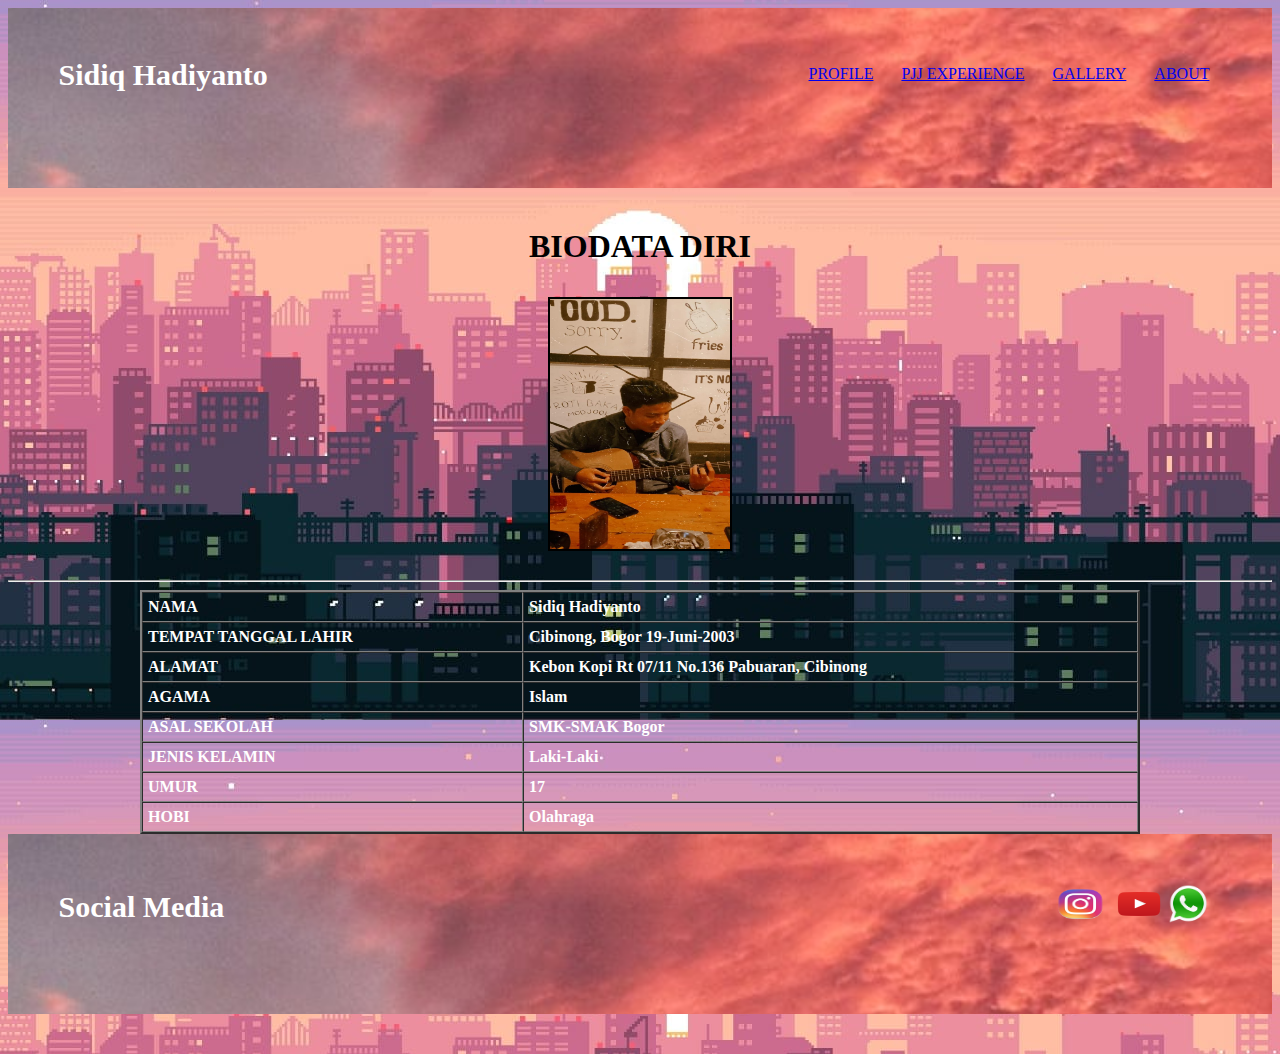
<file: index.html>
<!DOCTYPE html>
<html>
    <div class="wrap">
        <div class="header">
        <nav>
            <h2>Sidiq Hadiyanto</h2>
            <div class="nav-links"> 
                <ul class="nav">
                    <li class="active"><a href="index.html">PROFILE</a></li>
                    <li><a href="pjj.html">PJJ EXPERIENCE</a></li>
                    <li><a href="gallery.html">GALLERY</a></li>
                    <li><a href="about.html">ABOUT</a></li>
                </ul>   
            </div>
        </nav>
        </div>
    </div>
    <head>
    <title>PAS Praktek Labkom</title>
    <style>
        .text_content {
            text-indent: 60px;
        }
    </style>
    <link rel="stylesheet" type="text/css" href="sidiq.css">
</head>
<body>
<h1>
    <center>
     <b>BIODATA DIRI</b>
     <p> </p>
    <body>
            <img src="SIDIQ.jpeg" width="180" height="250" border="2">
        </center>
    </body>
</h1>
<table border="2" cellspacing="0" cellpadding="5" align="center" width="1000">
        <hr>    
        <tr> <style="color: #fff">
            <td><strong>NAMA</strong></td>
            <td><strong>Sidiq Hadiyanto</strong></td>
        </tr> 
        <tr> <style="color: #fff"> 
            <td><strong>TEMPAT TANGGAL LAHIR</strong></td>
            <td><strong>Cibinong, Bogor 19-Juni-2003</strong></td>
        </tr>
        <tr> <style="color: #fff">
            <td><strong>ALAMAT</strong></td>
            <td><strong>Kebon Kopi Rt 07/11 No.136 Pabuaran, Cibinong</strong></td> 
        </tr>
         <tr> <style="color: #fff">
            <td><strong>AGAMA</strong></td>
            <td><strong>Islam</strong></td> 
        </tr>
        <tr> <style="color: #fff">
            <td><strong>ASAL SEKOLAH</strong></td>
            <td><strong>SMK-SMAK Bogor</strong></td>
        </tr>
        <tr> <style="color: #fff">
            <td><strong>JENIS KELAMIN</strong></td>
            <td><strong>Laki-Laki</strong></td> 
        </tr>
             <tr> <style="color: #fff">
            <td><strong>UMUR</strong></td>
            <td><strong>17</strong></td> 
        </tr>
            
        <tr> <style="color: #fff">
            <td><strong>HOBI</strong></td>
            <td><strong>Olahraga</strong></td>
        </tr>
</table>
</body>
<footer>
    <div class="footer">
        <nav>
            <h2>Social Media</h2>
            <div class="nav-links">
            <div class="gambar"> 
                <ul class="nav">
                    <li><a href="https://www.instagram.com/sidiqhadiyanto/"><img src="ig.png" height=40px; width=60px;></a>
                    <a href="https://www.youtube.com/channel/UC2FMB-MtW5Tg1JwdF9gHy8Q"><img src="yt.png" height=40px; width=50px;></a>
                    <a href="https://wa.me/6289687168363?text=Assalamualaikum, Hai!"><img src="wa ku.png" height=40px; width=40px;</a>
                </ul>  
            </div> 
            </div>
        </nav>
    </div>
</footer>
</file>
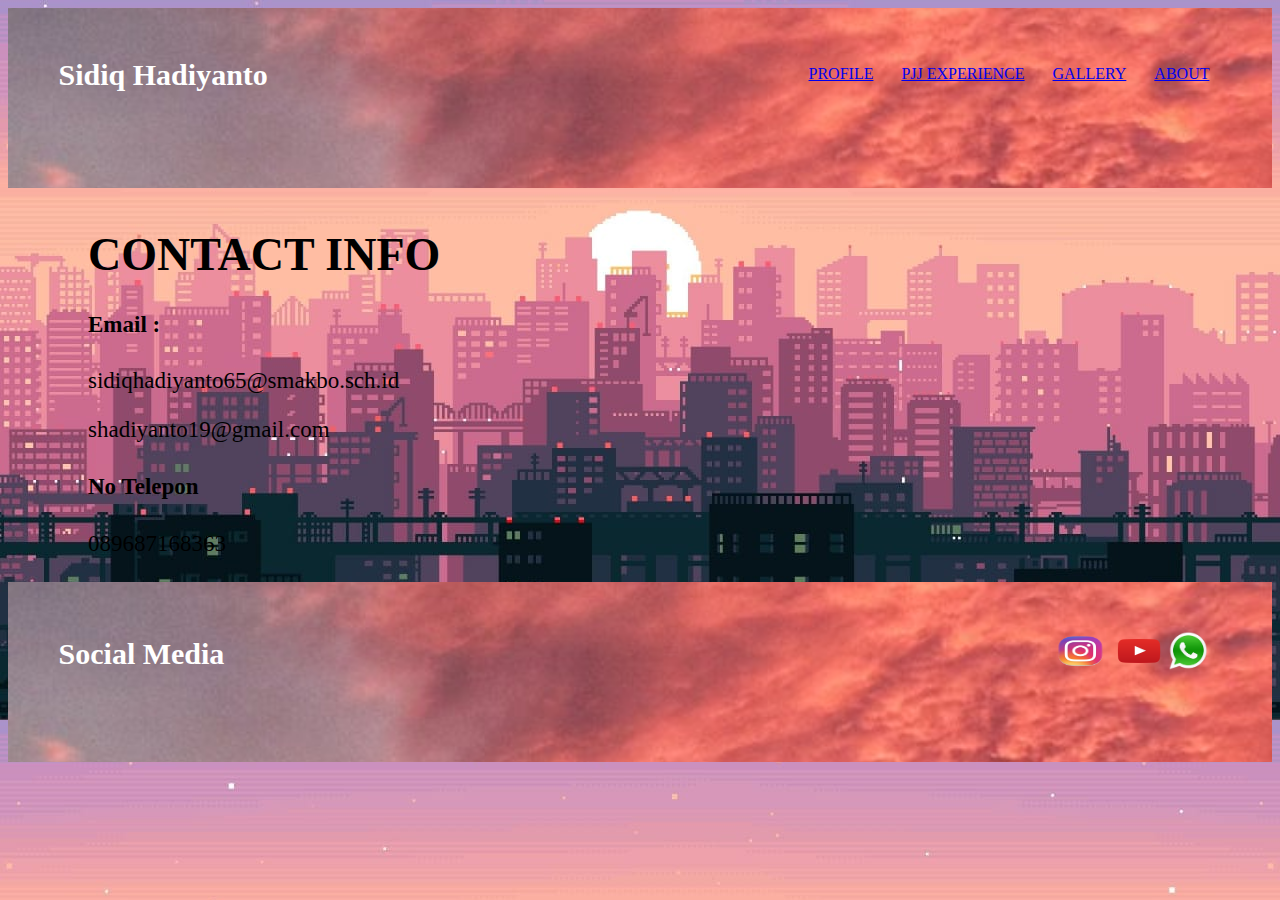
<file: about.html>
<!DOCTYPE HTML>
<div class="wrap">
        <div class="header">
        <nav>
            <h2>Sidiq Hadiyanto</h2>
            <div class="nav-links"> 
                <ul class="nav">
                    <li class="active"><a href="index.html">PROFILE</a></li>
                    <li><a href="pjj.html">PJJ EXPERIENCE</a></li>
                    <li><a href="gallery.html">GALLERY</a></li>
                    <li><a href="about.html">ABOUT</a></li>
                </ul>   
            </div>
        </nav>
        </div>
    </div>
    <link rel="stylesheet" type="text/css" href="sidiq.css">
<style>
margin: 80px 80px 80px 80px;
img {
     margin-left: 80px;
     margin-right: 80px;
 }
</style>	
<section class="contact">
        <div class="container">
            <h1>CONTACT INFO</h1>
            <div class="box">
                <div class="col-4">
                    <h4>Email :</h4>
                    <p>sidiqhadiyanto65@smakbo.sch.id</p>
					<p>shadiyanto19@gmail.com</p>
             </div>
                <div class="col-4">
                    <h4>No Telepon</h4>
                    <p>089687168363</p>
            </div>
             
    </div>
    </div>
    </section>
<footer>
    <div class="footer">
        <nav>
            <h2>Social Media</h2>
            <div class="nav-links">
            <div class="gambar"> 
                <ul class="nav">
                    <li><a href="https://www.instagram.com/sidiqhadiyanto/"><img src="ig.png" height=40px; width=60px;></a>
                    <a href="https://www.youtube.com/channel/UC2FMB-MtW5Tg1JwdF9gHy8Q"><img src="yt.png" height=40px; width=50px;></a>
                    <a href="https://wa.me/6289687168363?text=Assalamualaikum, Hai!"><img src="wa ku.png" height=40px; width=40px;</a>
                </ul>  
            </div> 
            </div>
        </nav>
    </div>
</footer>
</file>
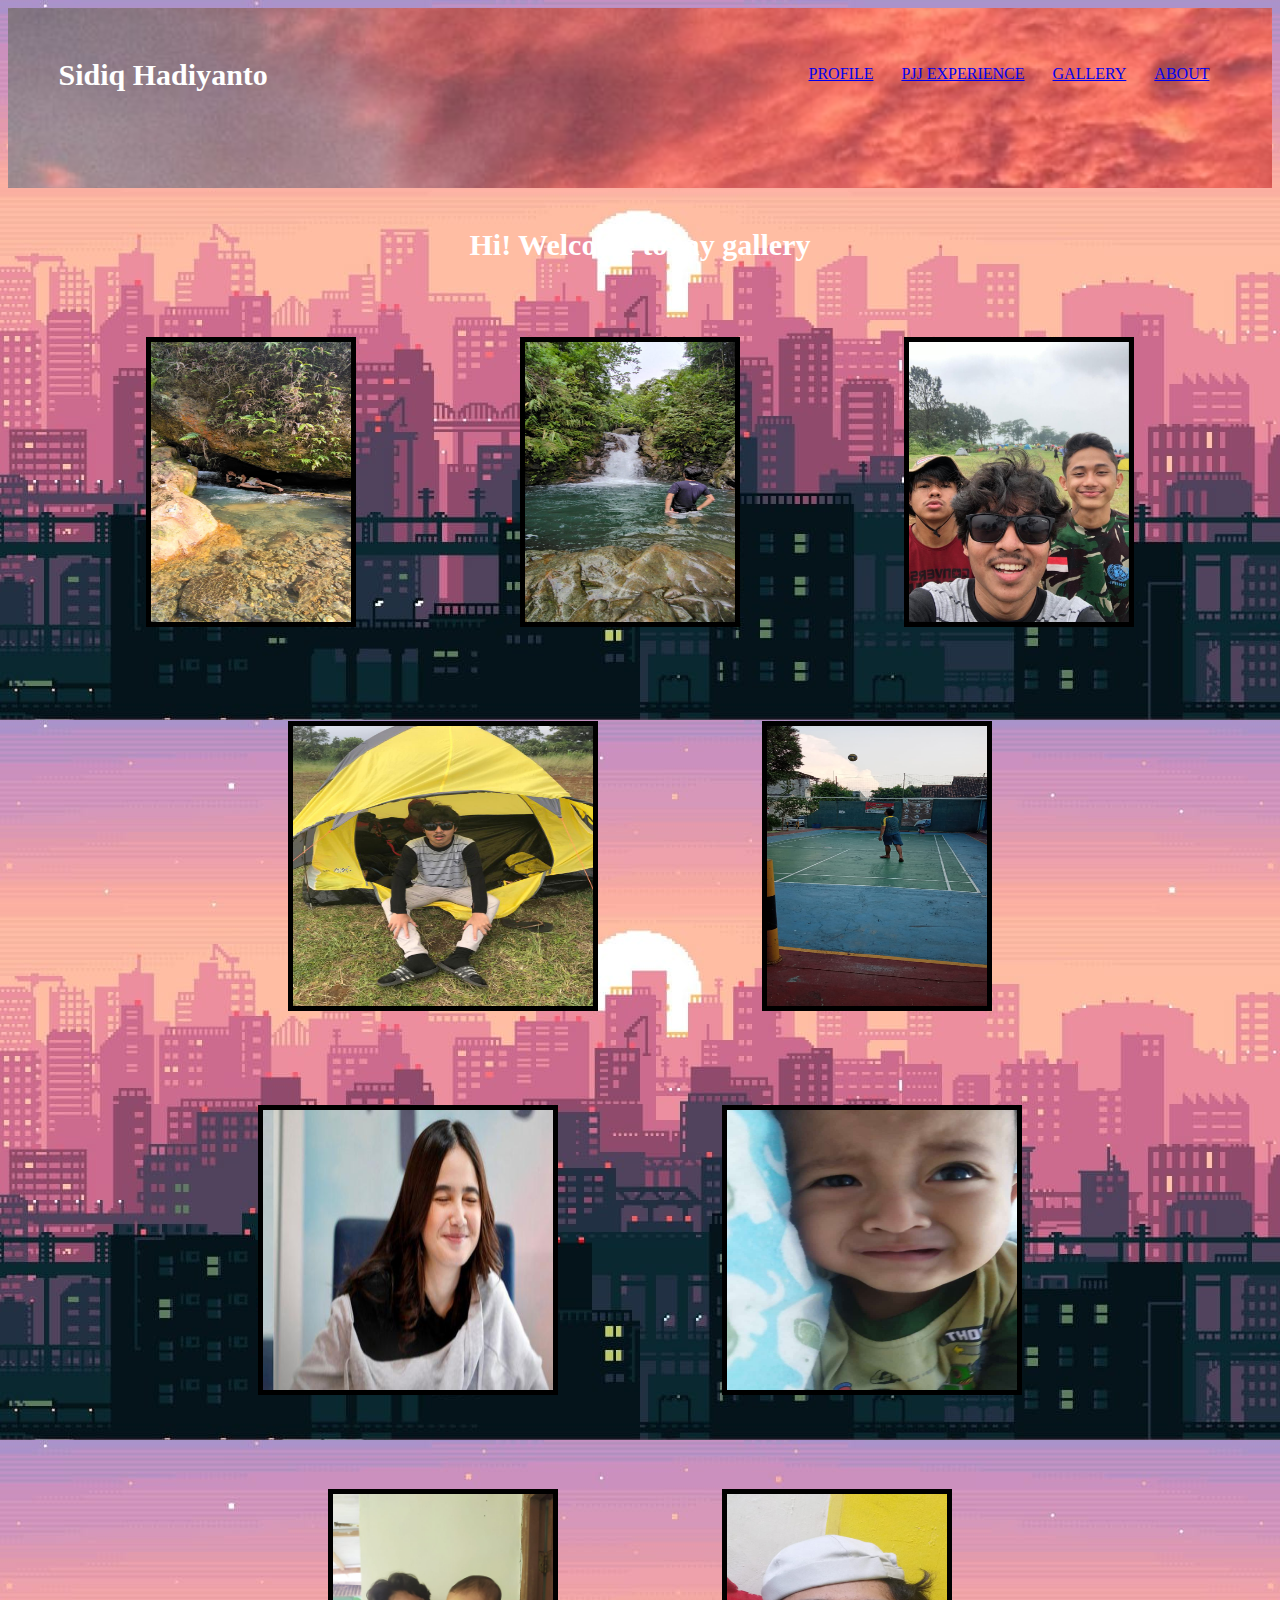
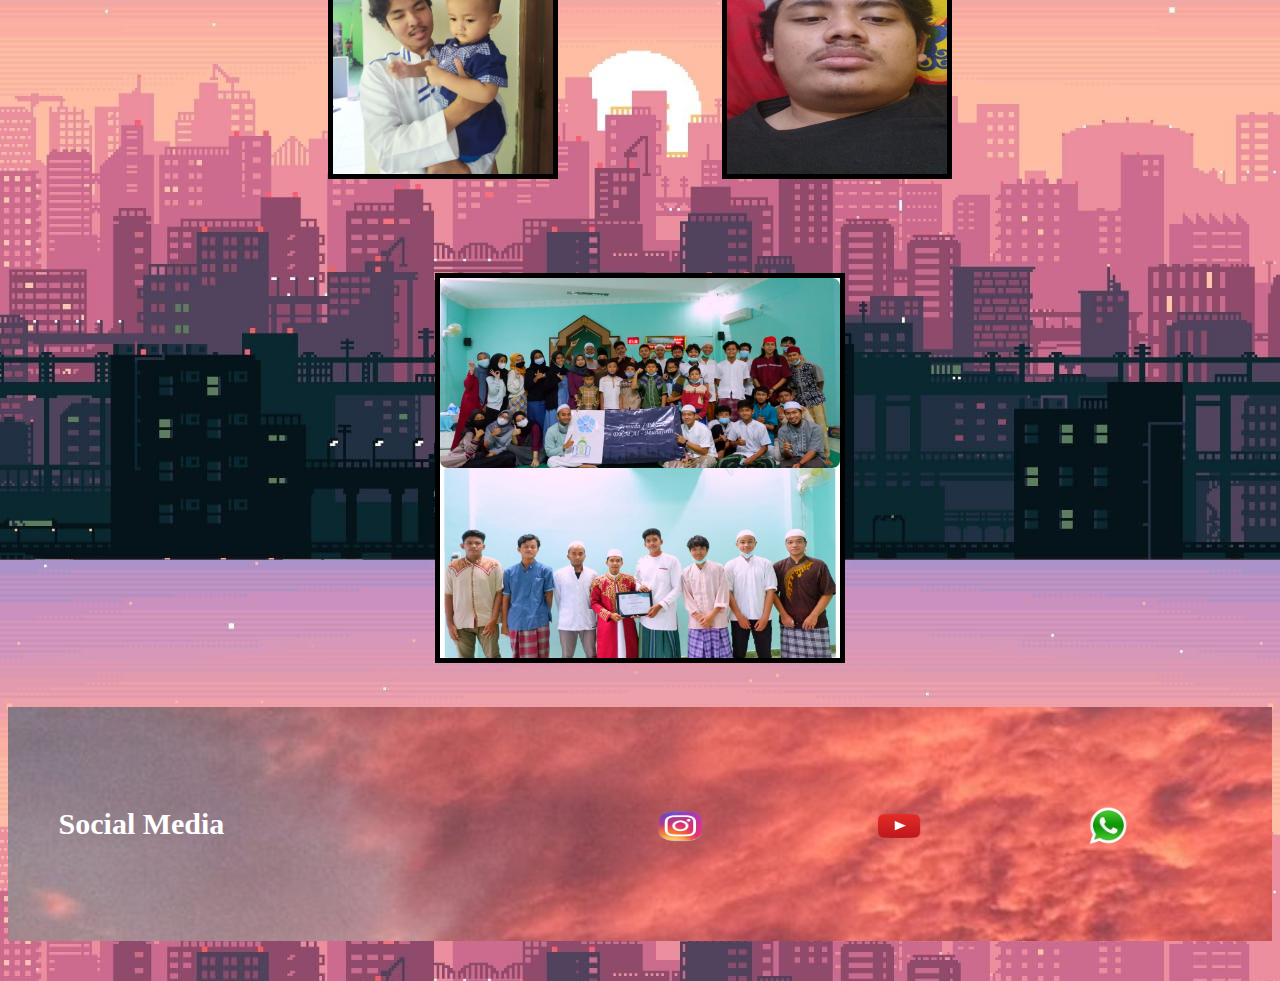
<file: gallery.html>
<!DOCTYPE HTML>
<div class="wrap">
        <div class="header">
        <nav>
            <h2>Sidiq Hadiyanto</h2>
            <div class="nav-links"> 
                <ul class="nav">
                    <li class="active"><a href="index.html">PROFILE</a></li>
                    <li><a href="pjj.html">PJJ EXPERIENCE</a></li>
                    <li><a href="gallery.html">GALLERY</a></li>
                    <li><a href="about.html">ABOUT</a></li>
                </ul>   
            </div>
        </nav>
        </div>
    </div>
    <link rel="stylesheet" type="text/css" href="sidiq.css">
<section class="banner">
            <h2>Hi! Welcome to my gallery</h2>
            <p></p>
        </section>
    <style>
   img {
     padding: 15 15px;
     margin-left: 80px;
     margin-bottom: 40px;
     margin-right: 80px;
     margin-top: 50px;
 }
</style>
</head>
<div class="img">
<body>
<center>
<img src="sh1.jpeg
" width="200px";
height="280px";
border="5px black solid";>
<img src="sh2.jpeg
" width="210px";
height="280px";
border="5px black solid";>
<img src="sh3.jpeg
" width="220px";
height="280px";
border="5px black solid";>
<img src="sh4.jpeg" 
width="300px";
height="280px";
border="5px black solid";>
<img src="sh5.jpeg
" width="220px";
height="280px";
border="5px black solid";>
<img src="sh6.jpeg"
 width="290px";
height="280px";
border="5px black solid";>
<img src="sh10.jpeg
" width="290px";
height="280px"
border="5px black solid";>
<img src="sh8.jpeg
" width="220px";
height="280px"
border="5px black solid";>
<img src="sh9.jpeg
" width="220px";
height="280px"
border="5px black solid";>
<img src="sh7.jpeg
" width="400px";
height="380px"
border="5px black solid";>
</center>
<div>
<footer>
    <div class="footer">
        <nav>
            <h2>Social Media</h2>
            <div class="nav-links">
            <div class="gambar"> 
                <ul class="nav">
                    <li><a href="https://www.instagram.com/sidiqhadiyanto/"><img src="ig.png" height=40px; width=60px;></a>
                    <a href="https://www.youtube.com/channel/UC2FMB-MtW5Tg1JwdF9gHy8Q"><img src="yt.png" height=40px; width=50px;></a>
                    <a href="https://wa.me/6289687168363?text=Assalamualaikum, Hai!"><img src="wa ku.png" height=40px; width=40px;</a>
                </ul>  
            </div> 
            </div>
        </nav>
    </div>
</footer>
</html>
</file>
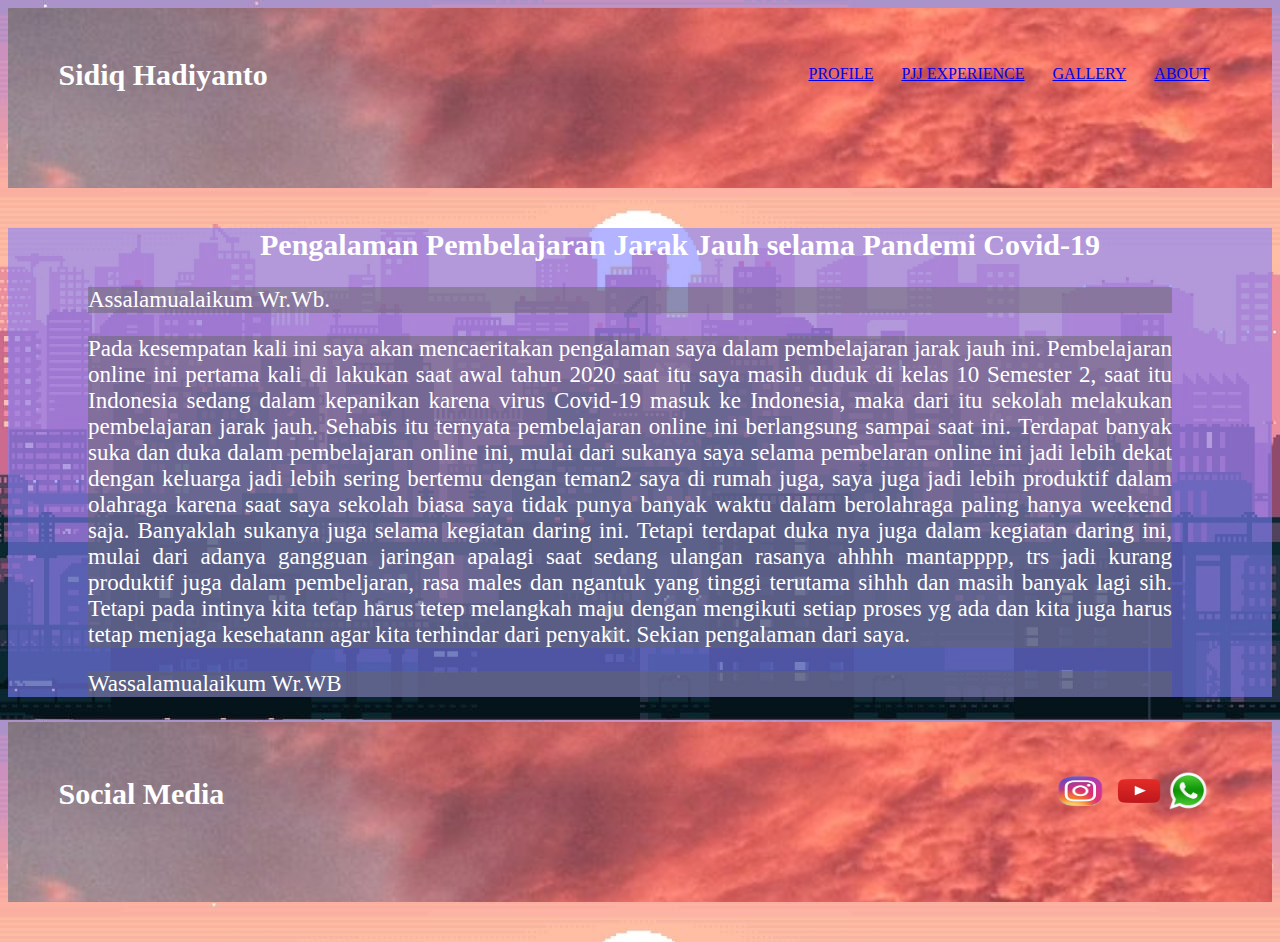
<file: pjj.html>
<!DOCTYPE HTML>
<div class="wrap">
        <div class="header">
        <nav>
            <h2>Sidiq Hadiyanto</h2>
            <div class="nav-links"> 
                <ul class="nav">
                    <li class="active"><a href="index.html">PROFILE</a></li>
                    <li><a href="pjj.html">PJJ EXPERIENCE</a></li>
                    <li><a href="gallery.html">GALLERY</a></li>
                    <li><a href="about.html">ABOUT</a></li>
                </ul>   
            </div>
        </nav>
        </div>
    </div>
    <link rel="stylesheet" type="text/css" href="sidiq.css">
<!-- ISI -->
<div class="ISI">
    <div class="container">
 <h2> <style="color: #fff align="center"><strong>Pengalaman Pembelajaran Jarak Jauh selama Pandemi Covid-19</strong></h2>
            <p>Assalamualaikum Wr.Wb.</p>
            <p> <style="color: #fff; text-align: justify; class="text_content"; margin-right: 80px;> Pada kesempatan kali ini saya akan mencaeritakan pengalaman saya dalam pembelajaran jarak jauh ini.
             Pembelajaran online ini pertama kali di lakukan saat awal tahun 2020 saat itu saya masih duduk di kelas 10 Semester 2, saat itu Indonesia sedang dalam kepanikan karena virus Covid-19 masuk ke Indonesia, maka dari itu sekolah melakukan pembelajaran jarak jauh. Sehabis itu ternyata pembelajaran online ini berlangsung sampai saat ini.
             Terdapat banyak suka dan duka dalam pembelajaran online ini, mulai dari sukanya saya selama pembelaran online ini jadi lebih dekat dengan keluarga jadi lebih sering bertemu dengan teman2 saya di rumah juga, saya juga jadi lebih produktif dalam olahraga karena saat saya sekolah biasa saya tidak punya banyak waktu dalam berolahraga paling hanya weekend saja. Banyaklah sukanya juga selama kegiatan daring ini. Tetapi terdapat duka nya juga dalam kegiatan daring ini, mulai dari adanya gangguan jaringan apalagi saat sedang ulangan rasanya ahhhh mantapppp, trs jadi kurang produktif juga dalam pembeljaran, rasa males dan ngantuk yang  tinggi terutama sihhh dan masih banyak lagi sih. Tetapi pada intinya kita tetap harus tetep melangkah maju dengan mengikuti setiap proses yg ada dan kita juga harus tetap menjaga kesehatann agar kita terhindar dari penyakit. Sekian pengalaman dari saya.</p>
             <p>Wassalamualaikum Wr.WB</p>
</div>
    </div>
<footer>
    <div class="footer">
        <nav>
            <h2>Social Media</h2>
            <div class="nav-links">
            <div class="gambar"> 
                <ul class="nav">
                    <li><a href="https://www.instagram.com/sidiqhadiyanto/"><img src="ig.png" height=40px; width=60px;></a>
                    <a href="https://www.youtube.com/channel/UC2FMB-MtW5Tg1JwdF9gHy8Q"><img src="yt.png" height=40px; width=50px;></a>
                    <a href="https://wa.me/6289687168363?text=Assalamualaikum, Hai!"><img src="wa ku.png" height=40px; width=40px;</a>
                </ul>  
            </div> 
            </div>
        </nav>
    </div>
</footer>
</file>
<file: sidiq.css>
.header { min-height: 20vh;
        width: 100%;
        background-image: url("bg4.jpg");
        background-position: center;
        background-size: cover;
        position: relative;
        margin-bottom: 40px;
}
nav{
    display: flex;
    padding: 2% 4%;
    justify-content: space-between;
    align-items: center;
    border: none;
}
nav h1 {
    padding: 15px 0px;
    font-size: 25px;
    color: #fff;
    z-index: 1;
    font: 'Poppins', sans-serif;
}
.nav-links{
    flex: 1;
    text-align: right;
    display: inline-block;
    position: flex;
}
.nav-links ul li {
    list-style: none;
    display: inline-block;
    padding: 8px 12px;
    position: relative;
    color: #fff;
    z-index:1 ;
    font-size: 16px;
    font: 'Comfortaa', cursive;
}
.nav-links ul li::after {
    content: '';
    width: 0%;
    height: 2px;
    background:#e18c37;
    display: block;
    margin: auto;
    transition: 0.5s;
}
.nav-links ul li:hover::after{
    width: 100%
}
h2 {
    color :white;
    font-style: normal; font-size: 30px;
    font-family: 'Times New Roman', Times, serif;
    text-align: center; font-weight: bold;
}
body {
    background-image: url('869.jpeg')
}
.gambar {border-style: none;
    margin-bottom: 1px;
    margin-top: 1px;
    margin-left: 1px;
    margin-right: 1px;
}
.ISI {
    color: #fff;
    background-color: #212145;
    background-color: rgba(128, 128, 255, .6);
}
.ISI p {
    background-color: #666666;
    background-color: rgba(102, 102, 102, .5);
    margin-right: 100px;
    text-align: justify;

}
td {color: white;
}
.container {margin-left: 80px;
            margin-top: 25px;
            margin-bottom: 25px;
            font-size: 23px;
}
.footer { min-height: 20vh;
        width: 100%;
        background-image: url("bg4.jpg");
        background-position: center;
        background-size: cover;
        position: relative;
        margin-bottom: 40px;
}
</file>
